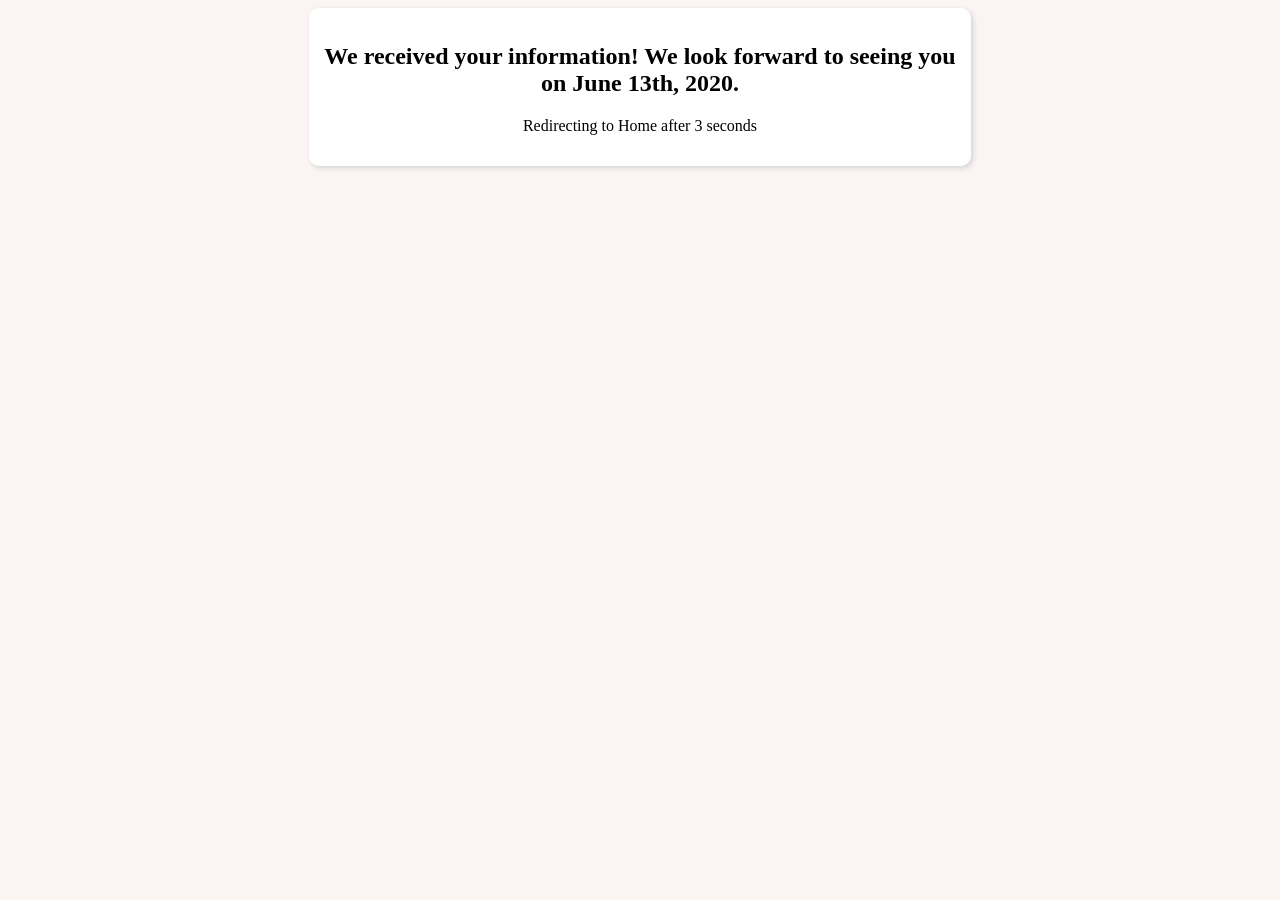
<file: wedding_website_app/templates/submited.html>
<!DOCTYPE html>
<html lang="en">
  <head>
    <meta charset="UTF-8" />
    <title>Shu-Hao & Peggy</title>
    <style>
      body {
        background-color: #faf4f3;
      }

      .information {
        background-color: white;
        padding: 15px;
        width: 50%;
        margin: auto;
        box-shadow: 2px 2px 5px lightgrey;
        border-radius: 10px;
        text-align: center;
      }
    </style>
  </head>

  <body>
    <div class="information">
      <h2>
        We received your information! We look forward to seeing you on June
        13th, 2020.
      </h2>
      <p>Redirecting to Home after <span id="countdown">5</span> seconds</p>
      <!-- JavaScript part -->
      <script type="text/javascript">
        // Total seconds to wait
        var seconds = 5;

        function countdown() {
          seconds = seconds - 1;
          if (seconds < 0) {
            // Chnage your redirection link here
            window.location = "https://www.peggyandshuhao.com";
          } else {
            // Update remaining seconds
            document.getElementById("countdown").innerHTML = seconds;
            // Count down using javascript
            window.setTimeout("countdown()", 1000);
          }
        }

        countdown();
      </script>
    </div>
  </body>
</html>
</file>
